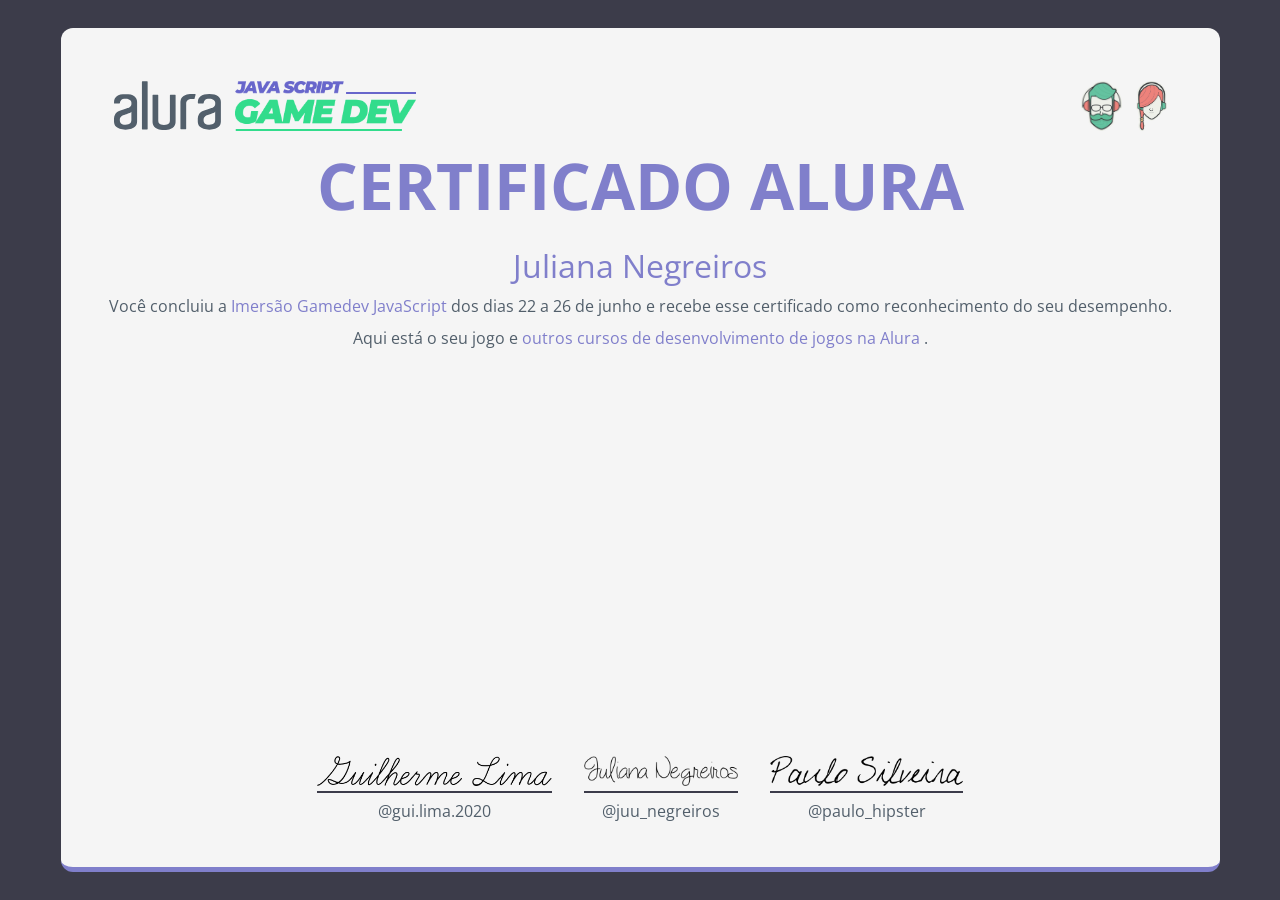
<file: index.html>
<!DOCTYPE html>
<html lang="en" dir="ltr">
  <head>
    <meta charset="utf-8">
    <title>Certificado Imersão Gamedev Javascript</title>
    <link rel="stylesheet" href="./reset.css">
    <link rel="stylesheet" href="./index.css">
  </head>
  <body>
    <div class="container">
      <header>
        <div class="logos">
          <div class="logo-container">
              <a href="https://www.alura.com.br/">
              <img src="./assets/logo-alura.svg" class="logo" alt="">
            </a>
            <a href="https://www.alura.com.br/imersao-gamedev-javascript">
              <img src="./assets/gamedev-logo.png" class="logo" alt="">
            </a>
          </div>
          <div class="logo-container">
            <img src="./assets/gamedev-logo-hipster-1.png" class="logo" alt="">
            <img src="./assets/gamedev-logo-hipster-2.png" class="logo" alt="">
          </div>
        </div>

        <h1 class="titulo">Certificado Alura</h1>
      </header>

      <section class="conclusao">
        <h2 class="aluno">Juliana Negreiros</h2>

        <p class="conclusao-texto">
          Você concluiu a
          <a href="https://www.alura.com.br/imersao-gamedev-javascript" class="conclusao-link">
            Imersão Gamedev JavaScript
          </a>
          dos dias 22 a 26 de junho e recebe esse certificado como reconhecimento do seu desempenho.
        </p>

        <p class="conclusao-texto">
          Aqui está o seu jogo e
          <a href="https://www.alura.com.br/cursos-online-programacao/jogos" class="conclusao-link">
            outros cursos de desenvolvimento de jogos na Alura
          </a>.
        </p>
        <iframe src="https://editor.p5js.org/alura/embed/DtcUcnUnh"></iframe>
      </section>

      <footer class="assinaturas">
        <div class="assinatura-container">
          <img class="assinatura" src="./assets/assinatura-gui.png" alt="Guilherme Lima">

          <a href="https://www.instagram.com/gui.lima.2020" class="assinatura-nome">@gui.lima.2020</a>
        </div>

        <div class="assinatura-container">
          <img class="assinatura" src="./assets/assinatura-ju.png" alt="Juliana Negreiros">

          <a href="https://www.instagram.com/juu_negreiros" class="assinatura-nome">@juu_negreiros</a>
        </div>

        <div class="assinatura-container">
          <img class="assinatura" src="./assets/assinatura-paulo.png" alt="Paulo Silveira">

          <a href="https://www.instagram.com/paulo_hipster" class="assinatura-nome">@paulo_hipster</a>
        </div>
      </footer>
    </div>
  </body>
</html>
</file>
<file: index.css>
@import url('https://fonts.googleapis.com/css2?family=Open+Sans:wght@300;400;700&display=swap');

:root {
  --blue: #807FCB;
  --black: #000;
  --gray: #525f6b;
  --dark-gray: #3c3c4a;
  --white: #f5f5f5;

  --bg-color: var(--dark-gray);
}

body {
  align-items: center;
  background-color: var(--bg-color);
  box-sizing: border-box;
  color: var(--gray);
  display: flex;
  font-family: 'Open Sans', sans-serif;
  min-height: 100vh;
  justify-content: center;
  width: 100vw;
}

.container {
  background-color: var(--white);
  border-bottom: 5px solid var(--blue);
  border-radius: .75rem;
  padding: 2rem;
  margin: 1rem;
  text-align: center;
}

.logos {
  display: flex;
  justify-content: space-between;
}

.logo-container {
  padding: 1rem;
}

.logo {
  margin: 5px;
  height: 50px;
  width: auto;
}

.titulo {
  font-weight: bold;
  color: var(--blue);
  font-size: 4rem;
  text-transform: uppercase;

}

.conclusao {
  margin: 2rem 1rem;
}

.aluno {
    color: var(--blue);
    font-size: 2rem;
    font-weight: light;
    margin-bottom: 1rem;
}

.conclusao-texto {
  margin-bottom: 1rem;
}

.conclusao-link {
  color: var(--blue);
}

iframe {
  min-width: 80%;
  min-height: 40vh;

}
.assinaturas {
  display: flex;
  align-items: center;
  justify-content: center;
  margin: 1rem;
}

.assinatura-container {
    display: flex;
    flex-direction: column;
    margin-left: 1rem;
    margin-right: 1rem;
}

.assinatura {
  border-bottom: 2px solid var(--dark-gray);
  margin-bottom: 10px;
  max-height: 30px;
  padding-bottom: 5px;
}

.assinatura-nome {
  text-decoration: none;
  color: inherit;
}
</file>
